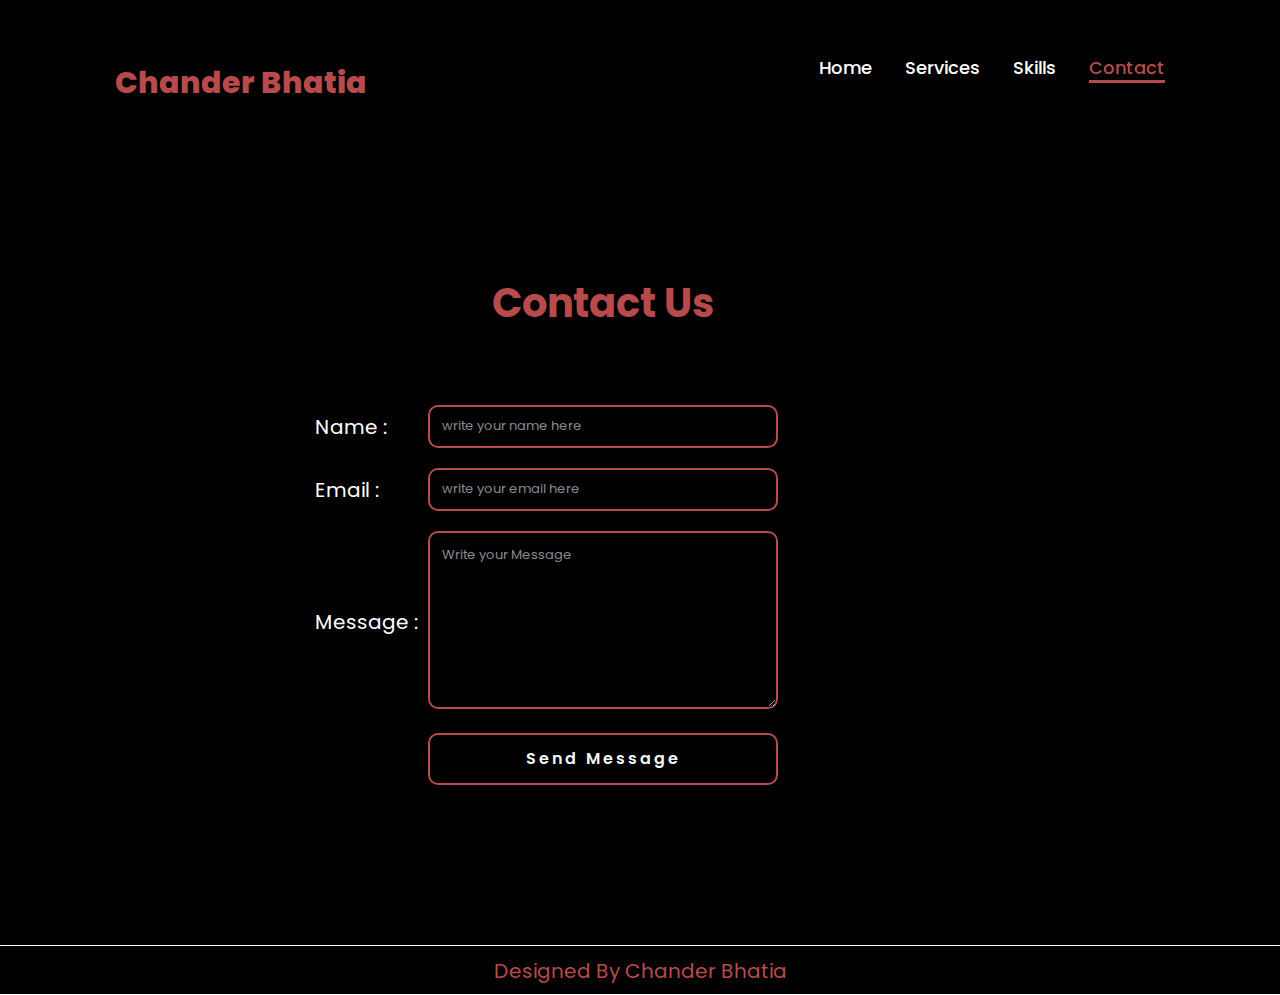
<file: contact.html>
<!DOCTYPE html>
<html lang="en">
<head>
  <meta charset="UTF-8">
  <meta name="viewport" content="width=device-width, initial-scale=1.0">
 <link rel="shortcut icon" href="favicon.ico" type="image/x-icon">
  <title>Chander Bhatia Portfolio</title>

  <!-- Link to Font Awesome icons -->
  <link rel="stylesheet" href="https://cdnjs.cloudflare.com/ajax/libs/font-awesome/6.7.2/css/all.min.css" integrity="sha512-Evv84Mr4kqVGRNSgIGL/F/aIDqQb7xQ2vcrdIwxfjThSH8CSR7PBEakCr51Ck+w+/U6swU2Im1vVX0SVk9ABhg==" crossorigin="anonymous" referrerpolicy="no-referrer" />
  <link rel="stylesheet" href="all.min.css">
  <!-- Link to your custom styles -->
  <link href="https://cdn.jsdelivr.net/npm/bootstrap@5.3.3/dist/css/bootstrap.min.css" rel="stylesheet" integrity="sha384-QWTKZyjpPEjISv5WaRU9OFeRpok6YctnYmDr5pNlyT2bRjXh0JMhjY6hW+ALEwIH" crossorigin="anonymous">
  <link rel="stylesheet" href="style.css">

</head>
<body>
  <header>
    <a href="#" class="logo">Chander Bhatia</a>
    <nav>
      <a href="index.html" >Home</a>
      <a href="services.html">Services</a>
      <a href="skills.html">Skills</a>
    
      <a href="contact.html" class="active">Contact</a>
    </nav>
  </header>
 <section class="contact">
    <h1>Contact Us</h1>
    <table>
        <form action="">
            

            <tr>
                <td><label for="name">Name :</label></td>
                <td><input type="text" name="" id="name" placeholder="write your name here"></td>
            </tr>
            
            <tr>
                <td><label for="email">Email :</label></td>
                <td><input type="email" name="" id="email" placeholder="write your email here"></td>
            </tr>
            <tr>
                <td><label for="msg">Message :</label></td>
                <td><textarea name="msg" id="msg" rows="10" cols="40" placeholder="Write your Message"></textarea></td>
            </tr>
            <tr>
              <td></td>  <td>
                    <input type="submit" value="Send Message" class="btn">
                </td>
            </tr>
        </form>
            
    </table>


 </section>
 <br>
 <br>
<br>
<br>
<br>
<br>
<br>
<br>
<br>
<br>
<br>
<br>
<footer><p>Designed By <a href="https://chanderbhatia23.github.io/Portfolio/" style="color:#b74b4b; text-decoration: none;" target="_blank">Chander Bhatia</a></p></footer>
</body>
</html>
</file>
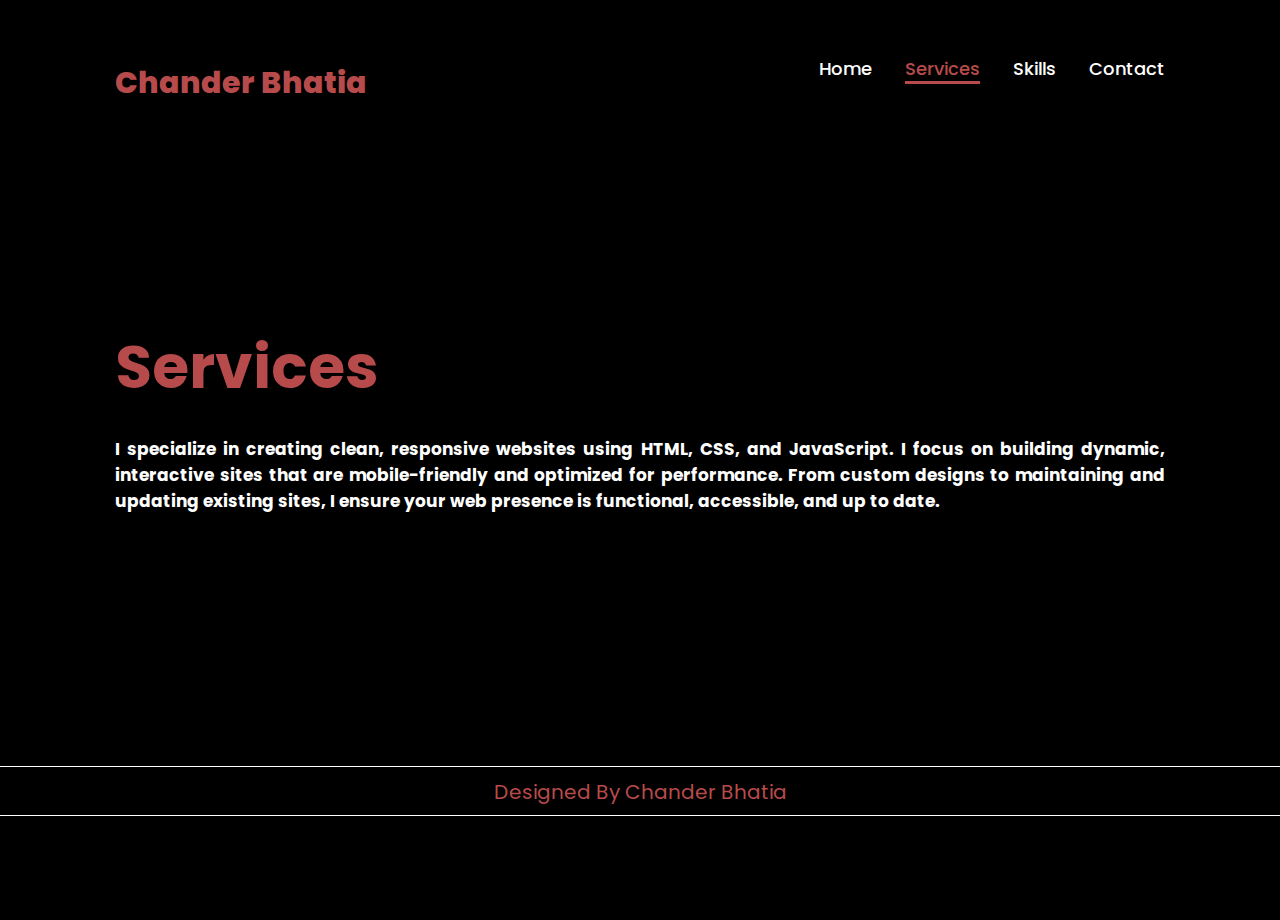
<file: services.html>
<!DOCTYPE html>
<html lang="en">
<head>
  <meta charset="UTF-8">
  <meta name="viewport" content="width=device-width, initial-scale=1.0">
 <link rel="shortcut icon" href="favicon.ico" type="image/x-icon">
  <title>Chander Bhatia Portfolio</title>

  <!-- Link to Font Awesome icons -->
  <link rel="stylesheet" href="https://cdnjs.cloudflare.com/ajax/libs/font-awesome/6.7.2/css/all.min.css" integrity="sha512-Evv84Mr4kqVGRNSgIGL/F/aIDqQb7xQ2vcrdIwxfjThSH8CSR7PBEakCr51Ck+w+/U6swU2Im1vVX0SVk9ABhg==" crossorigin="anonymous" referrerpolicy="no-referrer" />

  <!-- Link to your custom styles -->
  <link rel="stylesheet" href="style.css">
</head>
<body>
  <header>
    <a href="#" class="logo">Chander Bhatia</a>
    <nav>
      <a href="index.html" >Home</a>
      <a href="services.html"class="active">Services</a>
      <a href="skills.html">Skills</a>
   
      <a href="contact.html">Contact</a>
    </nav>
  </header>
<section class="services">
  <div class="services-content">
    <h1>Services</h1>
    <p>
          I specialize in creating clean, responsive websites using HTML, CSS, and JavaScript. I focus on building dynamic, interactive sites that are mobile-friendly and optimized for performance. From custom designs to maintaining and updating existing sites, I ensure your web presence is functional, accessible, and up to date.
      </p>
  </div>  
  
</section>
<footer><p>Designed By <a href="https://chanderbhatia23.github.io/Portfolio/" style="color:#b74b4b;"target="_blank">Chander Bhatia</a></p></footer>
</body>
</html>
</file>
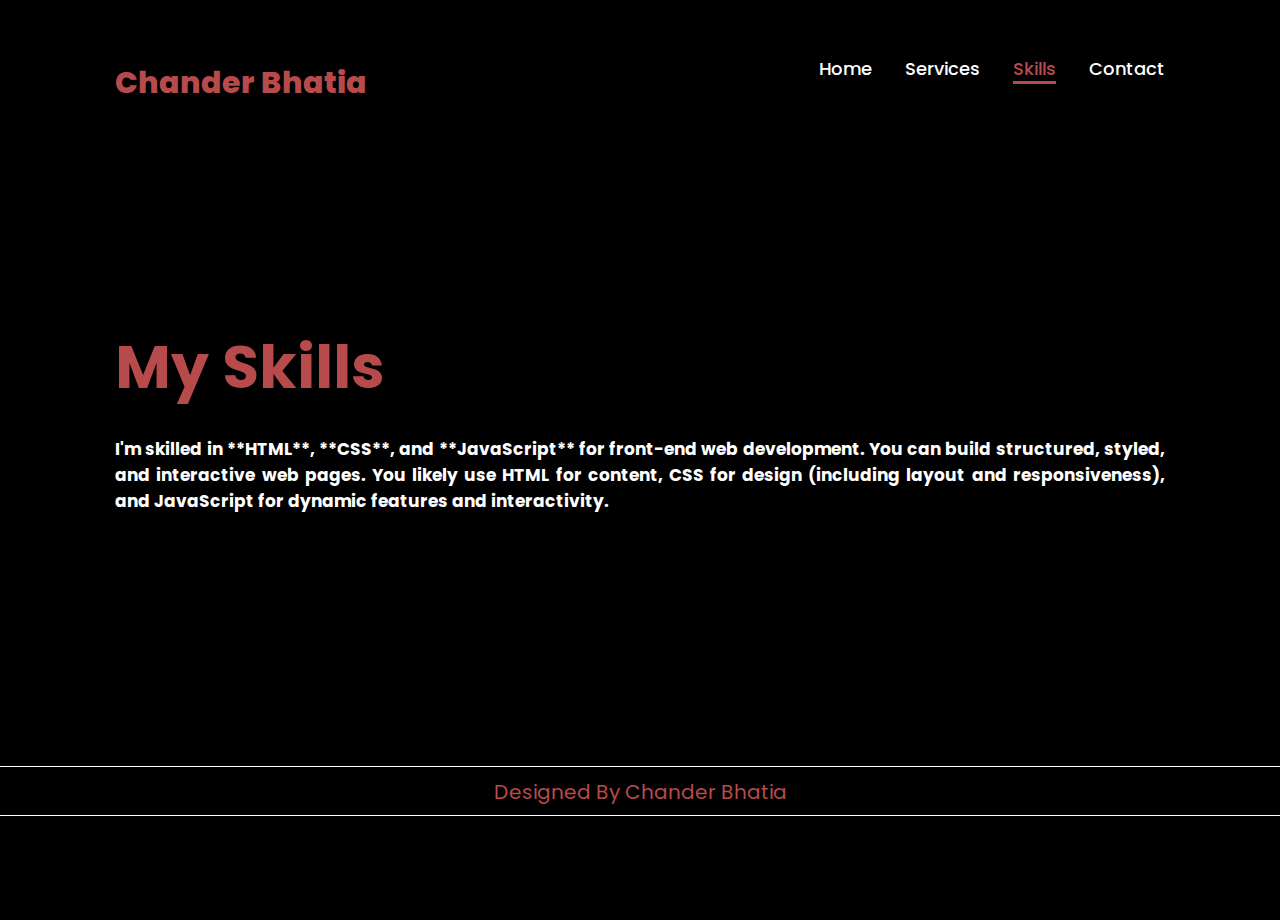
<file: skills.html>
<!DOCTYPE html>
<html lang="en">
<head>
  <meta charset="UTF-8">
  <meta name="viewport" content="width=device-width, initial-scale=1.0">
 <link rel="shortcut icon" href="favicon.ico" type="image/x-icon">
  <title>Chander Bhatia Portfolio</title>

  <!-- Link to Font Awesome icons -->
  <link rel="stylesheet" href="https://cdnjs.cloudflare.com/ajax/libs/font-awesome/6.7.2/css/all.min.css" integrity="sha512-Evv84Mr4kqVGRNSgIGL/F/aIDqQb7xQ2vcrdIwxfjThSH8CSR7PBEakCr51Ck+w+/U6swU2Im1vVX0SVk9ABhg==" crossorigin="anonymous" referrerpolicy="no-referrer" />
  <link rel="stylesheet" href="all.min.css">
  <!-- Link to your custom styles -->
  <link rel="stylesheet" href="style.css">
</head>
<body>
  <header>
    <a href="#" class="logo">Chander Bhatia</a>
    <nav>
      <a href="index.html">Home</a>
      <a href="services.html">Services</a>
      <a href="skills.html" class="active">Skills</a>
     
      <a href="contact.html">Contact</a>
    </nav>
  </header>
  <section class="skills">
<div class="skills-content">
<h1>My Skills</h1>
<p>I'm skilled in **HTML**, **CSS**, and **JavaScript** for front-end web development. You can build structured, styled, and interactive web pages. You likely use HTML for content, CSS for design (including layout and responsiveness), and JavaScript for dynamic features and interactivity.</p>

</div>
  </section>
  <footer><p>Designed By <a href="https://chanderbhatia23.github.io/Portfolio/" style="color:#b74b4b;" target="_blank">Chander Bhatia</a></p></footer>
</body>
</html>
</file>
<file: style.css>
@import url('https://fonts.googleapis.com/css2?family=Poppins:wght@100;200;300;400;500;600&display=swap');

* {
  padding: 0;
  box-sizing: border-box;
  margin: 0;
  border: none;
  outline: none;
  text-decoration: none;
  font-family: 'Poppins', sans-serif; /* Added quotes and comma for fallback font */
}

html {
  font-size: 62.5%;
}

body {
  width: 100%;
  height: 100vh;
  overflow-x: hidden;
  background-color: black;
  color: white;
}
header{
    margin-top: 20px;
    position: flex;
    top: 0;
    left: 0;
    width: 100%;
    padding: 1rem 9%;
    background-color: transparent;
    filter: drop-shadow(10px);
    display: flex;
    justify-content: space-between;
    align-items: center;
    z-index: 100;

}

    

.logo{
margin-top: 30px;
font-weight: 800;
font-size: 3rem;
color: #b74b4b;
cursor: pointer;
transition: 0.5s ease;
}
.logo:hover{
    transform: scale(1.1);
}
nav a{
font-size: 1.8rem;
color: white;
margin-left: 3rem;
font-weight: 500;
transition: 0.3s ease;
border-bottom: 3px solid transparent;

}
nav a:hover,
nav a.active{
color: #b74b4b;
border-bottom: 3px solid  #b74b4b ;
}
@media(max-width:995px){
    nav{
position: absolute;
display: none;
top: 0;
right: 0;
width: 40%;
border-left: 3px solid #b74b4b;
border-bottom: 3px solid #b74b4b;
        border-bottom-left-radius: 2rem;
        padding: 1rem solid;
        background-color: #161616;
border-top: 0.1rem solid rgba(0,0,0, 0.1);
    }

    nav.active{
        display: block;
    }
    nav.a{
display: block;
font-size: 2rem;
margin: 3rem 0;    
}
nav a:hover,
nav a.active{
    padding: 1rem;
    border-radius: 0.5rem;
border-bottom: o.5rem solid #b74b4b;

}
}
section{
    margin-top: -300px;
    min-height: 100vh;
    padding: 5rem 9% 9rem;

}
.home, .services, .skills,.contact{
    margin-bottom:50px;
    display: flex;
justify-content: center;
align-items: center;
gap: 8rem;
background-color: black;
}
a{
    text-decoration: none !important;
}
.contact table caption{
color: aliceblue;

}
.contact table{
    margin-bottom:-700px ;
    margin-left:-480px ;

}
.contact table  tr input, textarea{
    width: 350px;
   margin: 10px;
   padding: 12px;
   border-radius: 10px;
   border: 2px solid hsl(0, 43%, 51%);
   background-color: transparent;
   color: aliceblue; 

}
::placeholder{
    color: #f0f8ff91;
    font-size: 13px;
}
.contact table  tr label{
    font-size: 20px;
}
.home .home-content .skills-content h1{
 font-size: 6rem;
font-weight: 700;
line-height: 1.2;


}

.services-content h1, .skills-content h1, .contact h1{
    color:#b74b4b;
    font-size: 6rem;
    font-weight: 700;
    line-height: 1.3;
    padding-bottom: 30px;
}

.contact h1{
    margin-top:150px;
    font-size: 40px;
    padding-left: -20px;
}

span{
    color:#b74b4b;
} 
.home-content, .services-content,.skills-content {
    font-size: 4rem;
    font-weight: 700;
    margin-top: 350px;
}
.home-content p, .services-content p,.skills-content p{
    font-size: 1.7rem;
    text-align: justify;
}

home-img{
    border-radius: 50% ;
}
.home-img img{
    position: relative;
width: 32vw;
border-radius: 50% solid  ; 
box-shadow: 0 0 25 solid #b74b4b;
cursor: pointer;
transition: 0.2s linear;

}
.home-img img:hover{
font-weight: 500;
    font-size: 5rem;
    transform: scale(1.1);
}
.social-icons a{
display: inline-flex;
justify-content: center;
align-items: center;
width: 4rem;
height: 4rem;
background-color: transparent;
border: 0.2rem solid #b74b4b;
font-size: 2rem;
border-radius: 50%;
margin: 3rem 1.5rem 3rem;
transition: 0.3s ease;
color:#b74b4b;
}
.social-icons a:hover{

    color: black;
    transform: scale(1.3)translateY(-5px);
    background-color: #b74b4b;
    box-shadow: 0 0 25px #b74b4b;
}
.btn{
display: inline-block;
padding:1rem 2.8rem ;
background-color: black;
border-radius: 4rem;
font-size: 1.6rem;
color: #b74b4b;
letter-spacing: 0.3rem;
font-weight: 600;
border: 2px solid #b74b4b;
transition: o.3s ease;
cursor: pointer;
}
.btn:hover{
    transform: scale3d(1.03);
    background-color: #b74b4b;
    color: black;
    box-shadow: 0 0 25px #b74b4b;
}
.typing-text{
    font-size: 34px;
    font-weight: 800;
    min-width: 280px;
}
.typing-text span{
    position: relative;
}
.typing-text span:before{
    content:" Web developer";
color: #b74b4b;
animation: words 20s infinite;

}
.typing-text span:after{

    content: "";
    position: absolute;
    width: calc(100% +8px);
    background-color: black;
    height: 100%;
    border-left: 3px solid black;
    right: -8;
    animation: cursor o.6s infinite;
}







@keyframes cursor{
to{
border-left: 3px solid #b74b4b;

}
}
@keyframes words{
0%, 20%{
content:"Web Developer"
}
21%, 40%{
    content:"Web Editer"
    }
    41%, 60%{
        content:"Web Designer"
 }
}
@media(max-width:1000px){
.home{
    gap:4rem
}
}
@media(max-width:995px){
    .home{
        flex-direction: column;
        margin: 5rem 4rem;

    }
    .home.home-content h2{

        font-size: 3.5rem;
    }
    .home-content h1{
font-size: 5rem;

    }
    .home-img img{
        margin-top: 4rem;
        width: 70vw;
    }
}
 footer p{
    bottom: 0;
    background-color: transparent;
    color: #b74b4b;
    width: 100wh;
    text-align: center;
    justify-content: center;
    padding: 10px;
    height: 50px;
    border-top: 1px solid white;
    border-bottom: 1px solid white;
    font-size: 20px;
}
</file>
